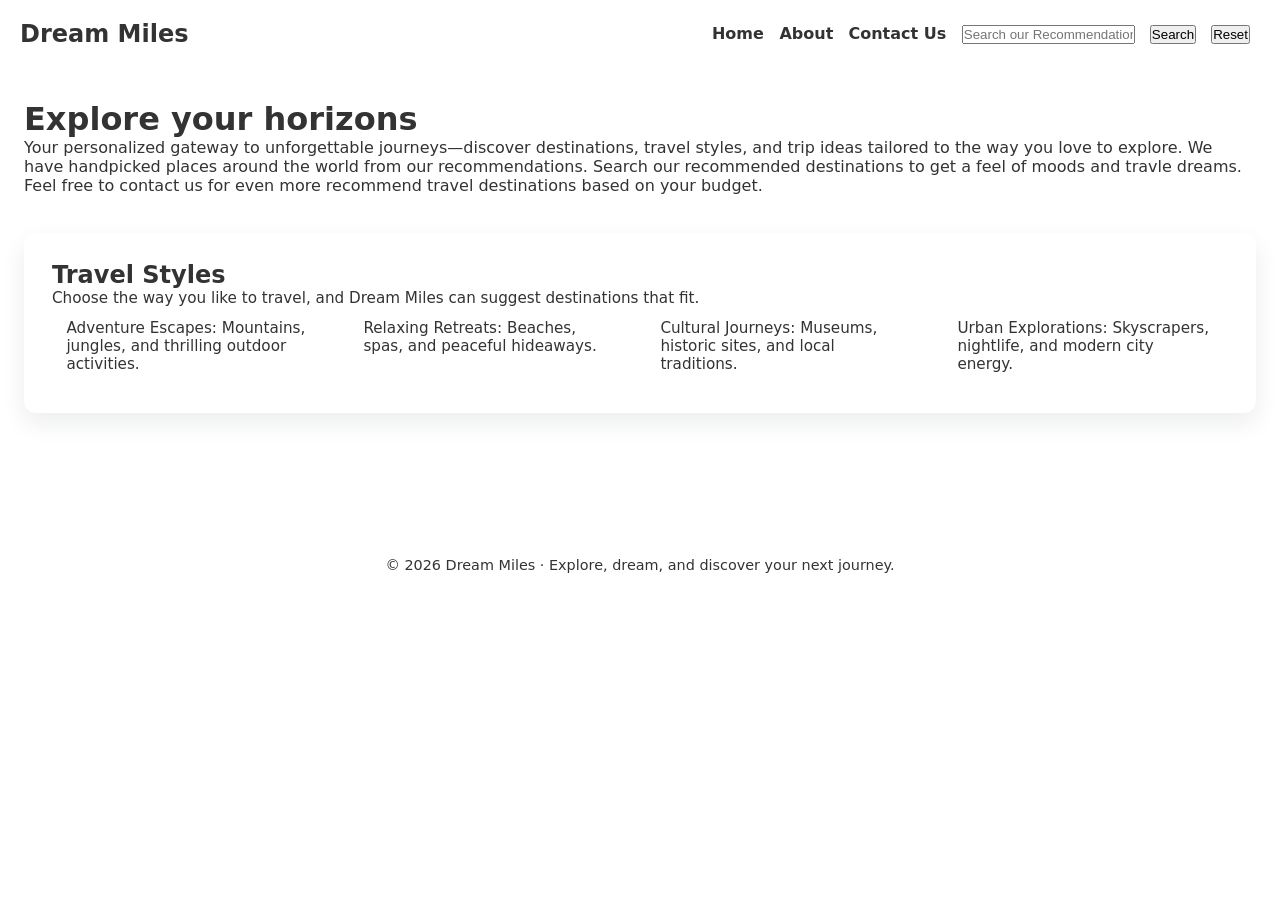
<file: index.html>
<!DOCTYPE html>
<html lang="en">
<head>
  <meta charset="UTF-8">
  <title>Travel Recommendation</title>
  <link rel="stylesheet" href="./travel_recommendation.css">
</head>
<body>
   <nav><h1>Dream Miles</h1>
<ul>
  <li><a href="./travel_recommendation.html" id="home">Home </a></li>
  <li><a href="./travel_about.html" id="about">About</a></li>
  <li><a href="./travel_contact.html" id="contact">Contact Us </a></li>
  <li><input type="text" id="countriesInput" placeholder="Search our Recommendations">  </li>
  <li><button id='btnSearch'>Search</button></li>
  <li><button id='resetBtn' class="reset-button">Reset</button></li>
</ul>
</nav>
 <main>
    <h1>Explore your horizons</h1>
    <p>
      Your personalized gateway to unforgettable journeys—discover destinations, travel styles,
      and trip ideas tailored to the way you love to explore.  We have handpicked places around the world from our recommendations.
      Search our recommended destinations to get a feel of moods and travle dreams.  Feel free to contact us for even more recommend travel destinations
      based on your budget.
    </p>
      <br>
   <br>
    <!-- Travel Styles -->
    <section>
      <h2>Travel Styles</h2>
      <p class="tagline">
        Choose the way you like to travel, and Dream Miles can suggest destinations that fit.
      </p>
      <ul class="styles-list">
        <li><span class="highlight">Adventure Escapes:</span> Mountains, jungles, and thrilling outdoor activities.</li>
        <li><span class="highlight">Relaxing Retreats:</span> Beaches, spas, and peaceful hideaways.</li>
        <li><span class="highlight">Cultural Journeys:</span> Museums, historic sites, and local traditions.</li>
        <li><span class="highlight">Urban Explorations:</span> Skyscrapers, nightlife, and modern city energy.</li>
      </ul>
    </section>
   <div id="result"></div>  
  </main>

  <footer>
    © <span id="year"></span> Dream Miles · Explore, dream, and discover your next journey.
  </footer>
<script src="./travel_recommendation.js"></script>
  <script>
    // Set current year in footer
    document.getElementById("year").textContent = new Date().getFullYear();
  </script>
</body>
</html>
</file>
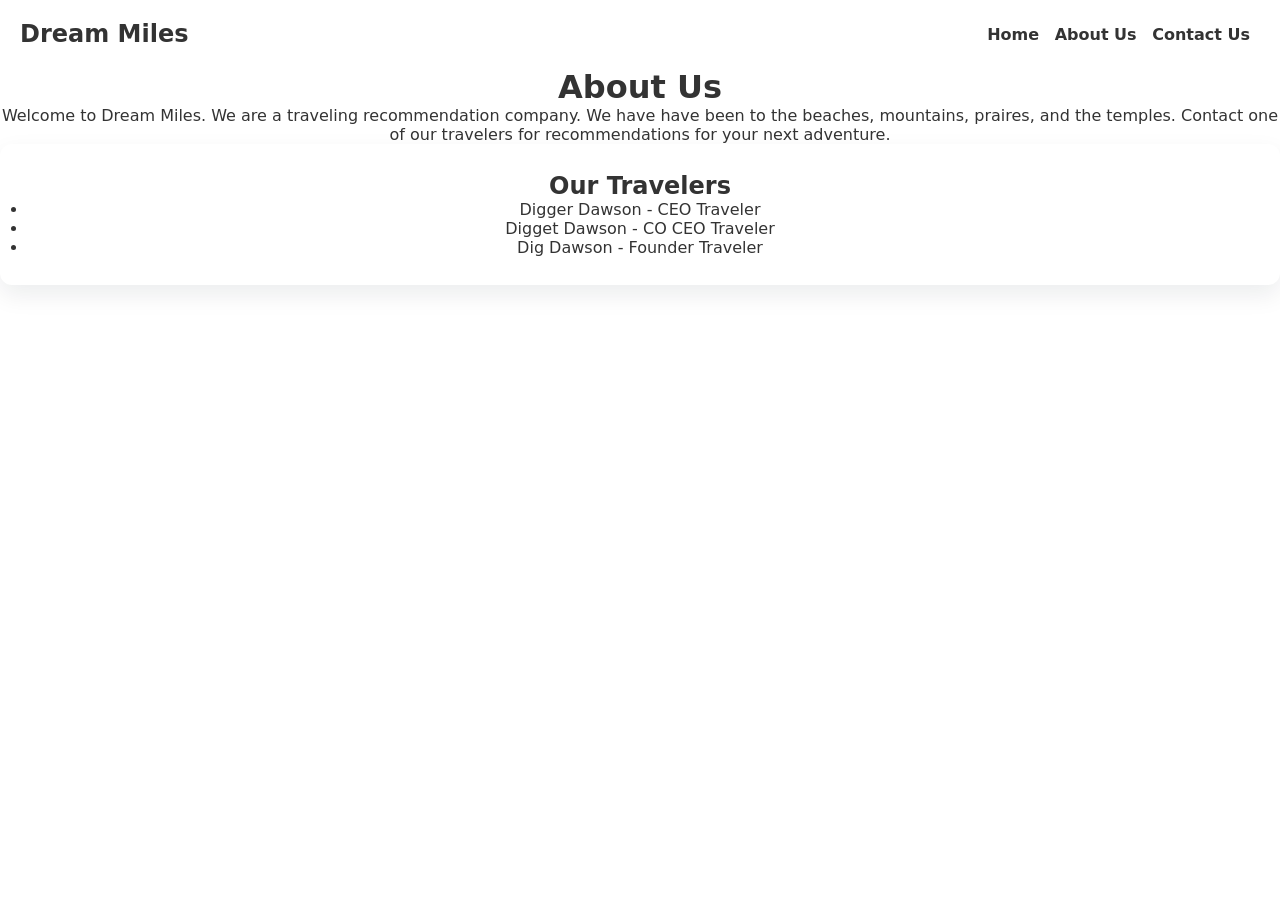
<file: travel_about.html>
<!DOCTYPE html>
<html lang="en">
<head>
  <meta charset="UTF-8">
  <title>About Us</title>
  <link rel="stylesheet" href="./travel_recommendation.css">
  <style>
    body{
        text-align: center;
    }
    /* Some basic styling for demonstration purposes */
    #contactForm {
      max-width: 400px;
      margin: 0 auto;
    }
    #contactForm input,
    #contactForm textarea {
      width: 100%;
      margin-bottom: 15px;
      padding: 8px;
    }
    #contactForm button {
      padding: 10px 20px;
      background-color: #007bff;
      color: white;
      border: none;
      cursor: pointer;
    }
    #contactForm button:hover {
      background-color: #0056b3;
    }
  </style>
</head>
<body>
  <nav><h1>Dream Miles</h1>
    <ul>
      <li><a href="./travel_recommendation.html" id="home">Home </a></li>
      <li><a href="./travel_about.html" id="about">About Us </a></li>
      <li><a href="./travel_contact.html" id="contact">Contact Us </a></li>
      </li>

    </ul>
    </nav>
  <h1>About Us</h1>
  <p>Welcome to Dream Miles.  We are a traveling recommendation company.  We have have been to the beaches, mountains, praires, and the temples.
  Contact one of our travelers for recommendations for your next adventure.</p>
<section>
  <h2>Our Travelers</h2>
  <ul>
    <li>Digger Dawson - CEO Traveler</li>
    <li>Digget Dawson - CO CEO Traveler</li>
    <li>Dig Dawson - Founder Traveler</li>
  </ul>
</section>
</body>
</html>
</file>
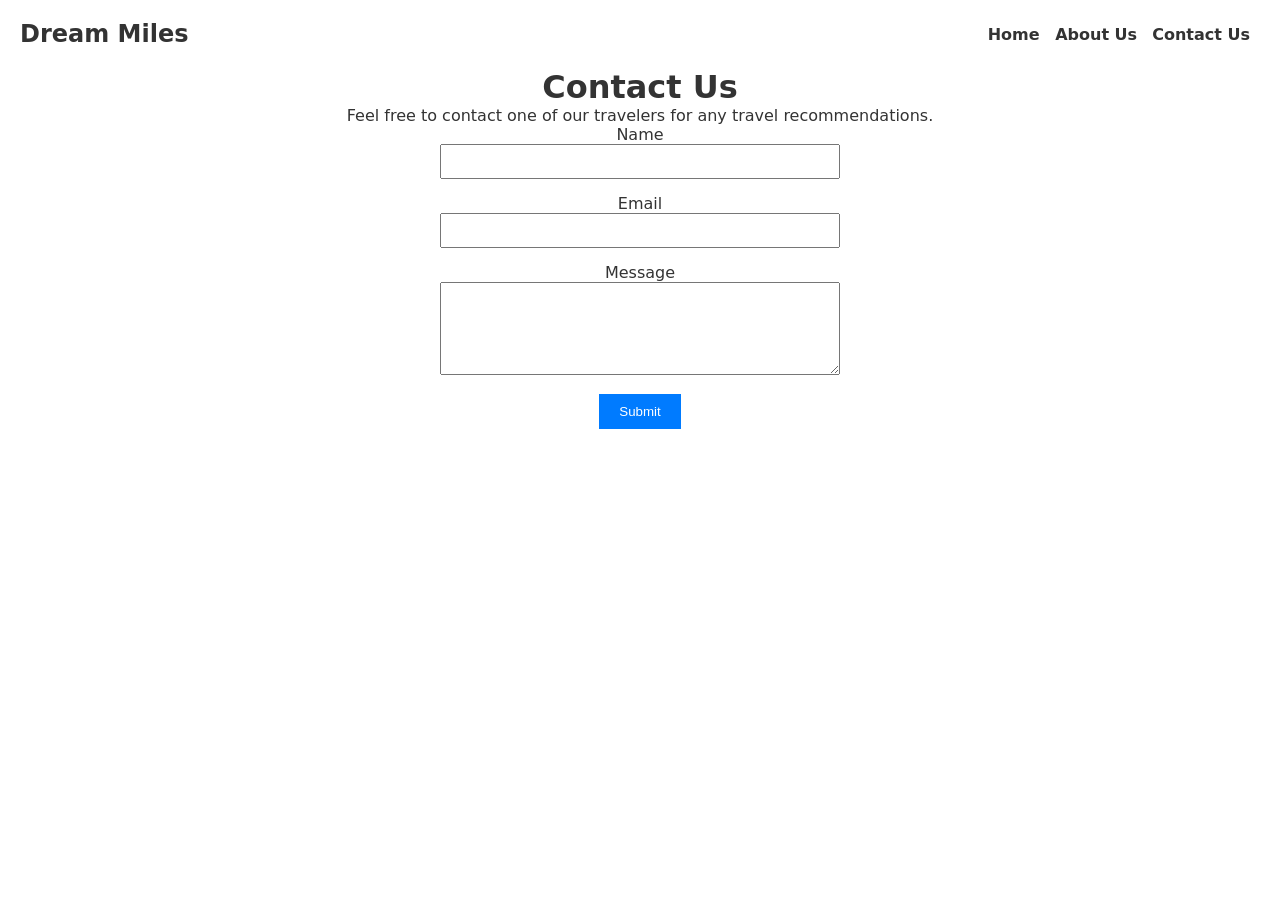
<file: travel_contact.html>
<!DOCTYPE html>
<html lang="en">
<head>
  <meta charset="UTF-8">
  <title>Contact Us</title>
  <link rel="stylesheet" href="./travel_recommendation.css">
  <style>
    body{
        text-align: center;
    }
    /* Some basic styling for demonstration purposes */
    #contactForm {
      max-width: 400px;
      margin: 0 auto;
    }
    #contactForm input,
    #contactForm textarea {
      width: 100%;
      margin-bottom: 15px;
      padding: 8px;
    }
    #contactForm button {
      padding: 10px 20px;
      background-color: #007bff;
      color: white;
      border: none;
      cursor: pointer;
    }
    #contactForm button:hover {
      background-color: #0056b3;
    }
  </style>
</head>
<body>
  <nav><h1>Dream Miles</h1>
    <ul>
      <li><a href="./travel_recommendation.html" id="home">Home </a></li>
      <li><a href="./travel_about.html" id="about">About Us</a></li>
      <li><a href="./travel_contact.html" id="contact">Contact Us </a></li>
      </li>

    </ul>
    </nav>
  <h1>Contact Us</h1>
  <p>Feel free to contact one of our travelers for any travel recommendations.</p>

  <form id="contactForm">
    <div>
      <label for="name">Name</label>
      <input type="text" id="name" name="name" required>
    </div>
    <div>
      <label for="email">Email</label>
      <input type="email" id="email" name="email" required>
    </div>
    <div>
      <label for="message">Message</label>
      <textarea id="message" name="message" rows="5" required></textarea>
    </div>
    <button type="submit" onclick="thankyou()">Submit</button>
  </form>
  <script>
    function thankyou(){
        alert('Thank you for contacting us!')
    }
  </script>
</body>
</html>
</file>
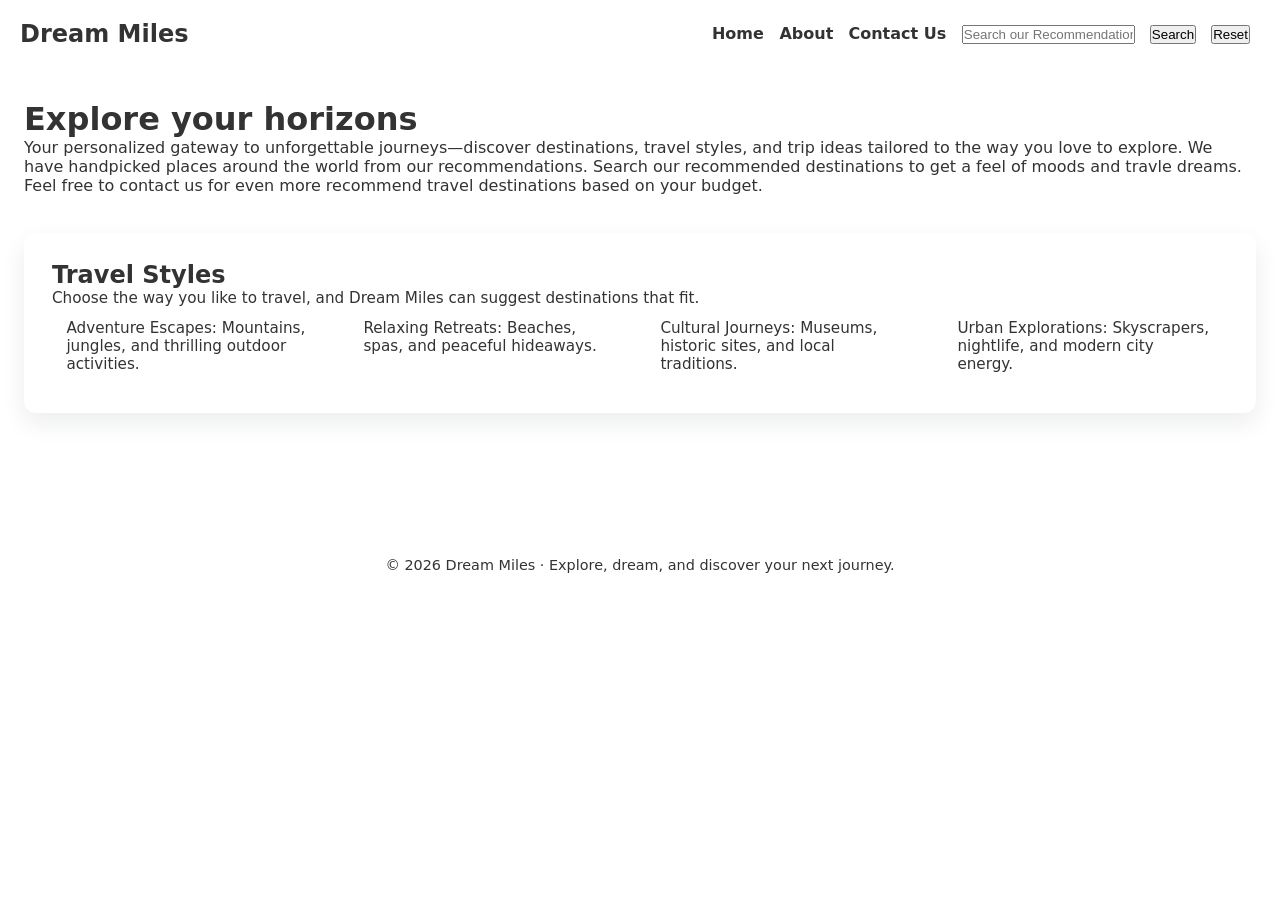
<file: travel_recommendation.html>
<!DOCTYPE html>
<html lang="en">
<head>
  <meta charset="UTF-8">
  <title>Travel Recommendation</title>
  <link rel="stylesheet" href="./travel_recommendation.css">
  
  <!-- Open Graph / Facebook / LinkedIn -->
<meta property="og:title" content="Dream Miles – Discover Your Next Adventure" />
<meta property="og:description" content="Explore curated travel destinations, styles, and trip planning tools with Dream Miles." />
<meta property="og:image" content="https://example.com/images/dream-miles-cover.jpg" />
<meta property="og:url" content="https://example.com" />
<meta property="og:type" content="website" />

<!-- Twitter Card -->
<meta name="twitter:card" content="summary_large_image" />
<meta name="twitter:title" content="Dream Miles – Discover Your Next Adventure" />
<meta name="twitter:description" content="Explore curated travel destinations, styles, and trip planning tools with Dream Miles." />
<meta name="twitter:image" content="https://example.com/images/dream-miles-cover.jpg" />
<meta name="twitter:site" content="@YourTwitterHandle" />

</head>
<body>
   <nav><h1>Dream Miles</h1>
<ul>
  <li><a href="./travel_recommendation.html" id="home">Home </a></li>
  <li><a href="./travel_about.html" id="about">About</a></li>
  <li><a href="./travel_contact.html" id="contact">Contact Us </a></li>
  <li><input type="text" id="countriesInput" placeholder="Search our Recommendations">  </li>
  <li><button id='btnSearch'>Search</button></li>
  <li><button id='resetBtn' class="reset-button">Reset</button></li>
</ul>
</nav>
 <main>
    <h1>Explore your horizons</h1>
    <p>
      Your personalized gateway to unforgettable journeys—discover destinations, travel styles,
      and trip ideas tailored to the way you love to explore.  We have handpicked places around the world from our recommendations.
      Search our recommended destinations to get a feel of moods and travle dreams.  Feel free to contact us for even more recommend travel destinations
      based on your budget.
    </p>
      <br>
   <br>
    <!-- Travel Styles -->
    <section>
      <h2>Travel Styles</h2>
      <p class="tagline">
        Choose the way you like to travel, and Dream Miles can suggest destinations that fit.
      </p>
      <ul class="styles-list">
        <li><span class="highlight">Adventure Escapes:</span> Mountains, jungles, and thrilling outdoor activities.</li>
        <li><span class="highlight">Relaxing Retreats:</span> Beaches, spas, and peaceful hideaways.</li>
        <li><span class="highlight">Cultural Journeys:</span> Museums, historic sites, and local traditions.</li>
        <li><span class="highlight">Urban Explorations:</span> Skyscrapers, nightlife, and modern city energy.</li>
      </ul>
    </section>
   <div id="result"></div>  
  </main>

  <footer>
    © <span id="year"></span> Dream Miles · Explore, dream, and discover your next journey.
  </footer>
<script src="./travel_recommendation.js"></script>
  <script>
    // Set current year in footer
    document.getElementById("year").textContent = new Date().getFullYear();
  </script>
</body>
</html>
</file>
<file: travel_recommendation.css>
body {
  font-family: system-ui, sans-serif;
  margin: 0;
  color: #333;
  background-image: url("https://static.vecteezy.com/system/resources/previews/025/871/519/large_2x/travel-destination-background-and-template-design-with-travel-destinations-and-famous-landmarks-and-attractions-for-tourism-let-s-go-travel-illustration-vector.jpg");
  background-size: cover;
  background-position: center;
  background-repeat: repeat;
}

/* Basic CSS for the navigation bar */

*{
    margin: 0;
    padding: 0;
    box-sizing: border-box;
}
nav {
    padding: 20px;
    display: flex;
    align-items: center;
    justify-content: space-between;
    
  }
  
  nav ul {
    list-style-type: none;
    /* padding: 0; */
  }
  
  nav ul li {
    display: inline;
    margin-right: 10px;
  }
  
  nav a {
    text-decoration: none;
    color: #333;
    font-weight: bold;
  }

header {
  background: linear-gradient(135deg, #3b82f6, #06b6d4);
  color: #fff;
  padding: 2.5rem 1.5rem;
  text-align: center;
}

header h1 {
  margin: 0 0 0.5rem;
  font-size: 2.5rem;
  text-align: center:
}

main {
  text-align: center:
  max-width: 1100px;
  margin: 2rem auto;
  padding: 0 1.5rem 3rem;
}

section {
  margin-bottom: 2.5rem;
  border-radius: 12px;
  padding: 1.75rem;
  box-shadow: 0 10px 25px rgba(15, 23, 42, 0.08);
}

.destinations {
  display: grid;
  grid-template-columns: repeat(auto-fit, minmax(260px, 1fr));
  gap: 1.5rem;
}

.card {
  border-radius: 10px;
  border: 1px solid #f8f41c;
  padding: 1.25rem;
}

.card h3 {
  margin-top: 0;
  font-size: 1.2rem;
}

.tagline {
  font-size: 0.95rem;
  color: #333;
}

.styles-list,
.tools-list {
  display: grid;
  grid-template-columns: repeat(auto-fit, minmax(220px, 1fr));
  gap: 0.75rem;
  list-style: none;
  padding-left: 0;
}

.styles-list li,
.tools-list li {
  border-radius: 8px;
  padding: 0.75rem 0.9rem;
  font-size: 0.95rem;
}

footer {
  text-align: center;
  padding: 1.5rem 1rem 2rem;
  font-size: 0.9rem;
  color: #333;
}
</file>
